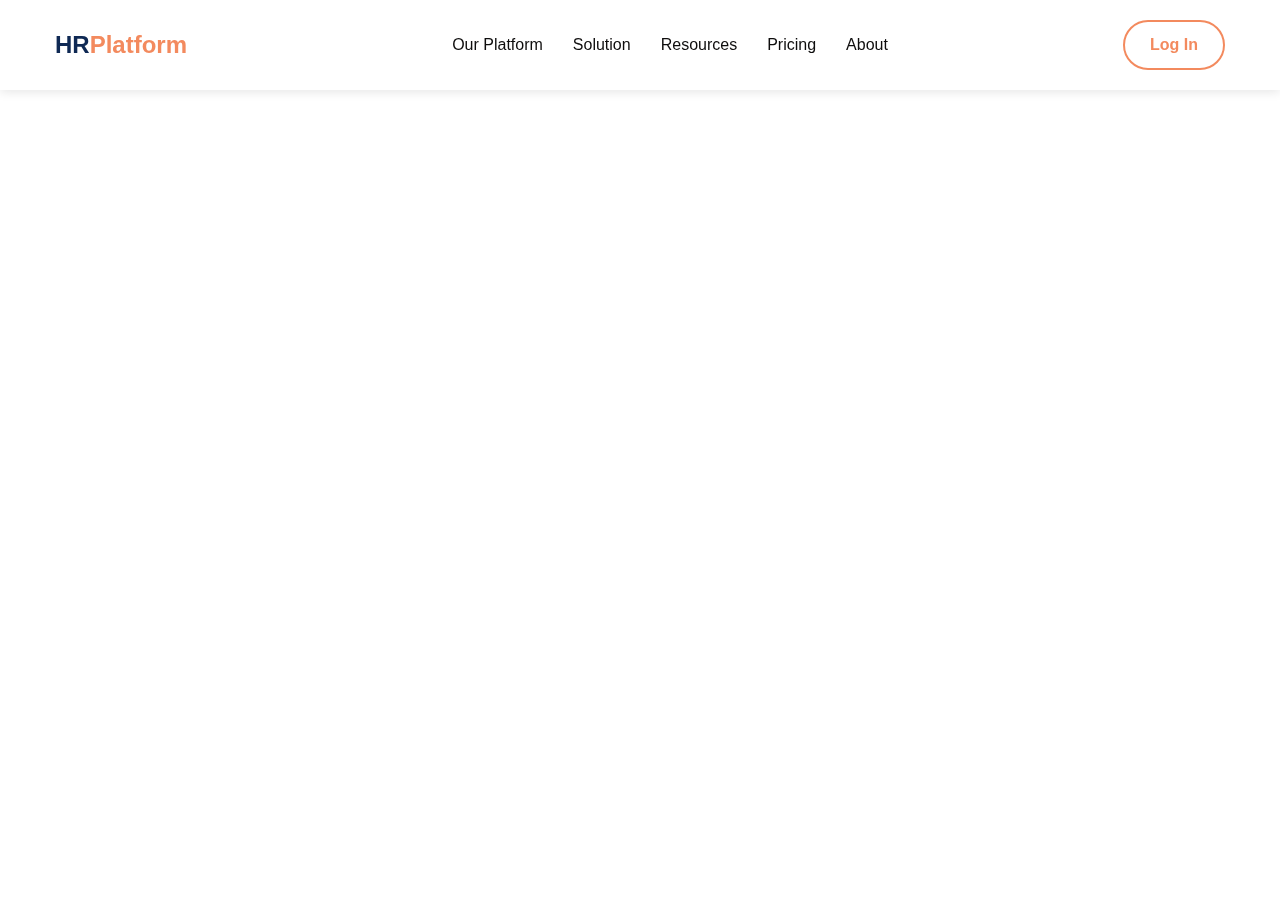
<file: about.html>
<!DOCTYPE html>
<html lang="en">
<head>
    <meta charset="UTF-8">
    <meta name="viewport" content="width=device-width, initial-scale=1.0">
    <title>[Page Title] | HR Platform</title>
    <link rel="stylesheet" href="styles.css">
</head>
<body>
    <!-- Header (same across all pages) -->
    <header>
        <div class="container">
            <div class="header-content">
                <a href="index.html" class="logo-link">
                    <div class="logo">HR<span>Platform</span></div>
                </a>
                <nav>
                    <ul>
                        <li><a href="platform.html">Our Platform</a></li>
                        <li><a href="solution.html">Solution</a></li>
                        <li><a href="resources.html">Resources</a></li>
                        <li><a href="pricing.html">Pricing</a></li>
                        <li><a href="about.html">About</a></li>
                    </ul>
                </nav>
                <div>
                    <a href="#" class="btn btn-secondary" onclick="openModal('login-modal')">Log In</a>
                </div>
            </div>
        </div>
    </header>

    <!-- Main Content (different for each page) -->
    <section class="page-banner">
        <div class="container">
            <h1>[Page Title]</h1>
            <p>[Brief description of this page]</p>
        </div>
    </section>

    <section class="page-content">
        <div class="container">
            <!-- Unique content for each page goes here -->
        </div>
    </section>

    <!-- Footer (same across all pages) -->
    <!-- Copy your footer code from index.html -->

    <!-- Modals (same across all pages) -->
    <!-- Copy your modal code from index.html -->

    <!-- Include JavaScript -->
    <script src="script.js"></script>
</body>
</html>
</file>
<file: styles.css>
@import url('https://fonts.googleapis.com/css2?family=Roboto+Slab:wght@300;400;500;600;700&display=swap');

:root {
    --primary-color: #0F2954;    /* Navy Blue */
    --secondary-color: #F38A5E;  /* Coral/Orange */
    --accent-color: #B2B8B2;     /* Light Gray */
    --primary-color: #0F2954;        /* Navy Blue */
    --light-color: #f8f9fa;      /* Off-White */
    --text-color: #0e0d0d;       
}

* {
    margin: 0;
    padding: 0;
    box-sizing: border-box;
    font-family: 'Segoe UI', Tahoma, Geneva, Verdana, sans-serif;
}

body {
    color: var(--text-color);
    line-height: 1.6;
}

a {
    text-decoration: none;
    color: var(--primary-color);
}

.container {
    max-width: 1200px;
    margin: 0 auto;
    padding: 0 15px;
}

/* Header */
header {
    background-color: white;
    box-shadow: 0 2px 10px rgba(0, 0, 0, 0.1);
    position: fixed;
    width: 100%;
    z-index: 100;
}

.header-content {
    display: flex;
    justify-content: space-between;
    align-items: center;
    padding: 20px 0;
}

.logo {
    font-size: 24px;
    font-weight: bold;
    color: var(--primary-color);
}

.logo span {
    color: var(--secondary-color);
}
.logo-link {
    text-decoration: none;
    display: inline-block;
}

.logo-link:hover .logo {
    transform: scale(1.05);
}

.logo {
    transition: transform 0.3s ease;
}

nav ul {
    display: flex;
    list-style: none;
}

nav ul li {
    margin-left: 30px;
}

nav ul li a {
    color: var(--text-color);
    font-weight: 500;
    transition: color 0.3s;
}

nav ul li a:hover {
    color: var(--secondary-color);
}

.btn {
    display: inline-block;
    padding: 10px 25px;
    border-radius: 25px;
    font-weight: 600;
    text-align: center;
    cursor: pointer;
    transition: all 0.3s;
}

.btn-primary {
    background-color: var(--primary-color);
    color: white;
}

.btn-primary:hover {
    background-color: var(--primary-color);
    transform: translateY(-2px);
}

.btn-secondary {
    background-color: white;
    color: var(--secondary-color);
    border: 2px solid var(--secondary-color);
}

.btn-secondary:hover {
    background-color: var(--secondary-color);
    color: white;
    transform: translateY(-2px);
}

/* Hero Section */
.hero {
    padding: 150px 0 100px;
    background: linear-gradient(135deg, #f8f9fa 0%, var(--accent-color) 100%);
}

.hero-content {
    display: flex;
    align-items: center;
    justify-content: space-between;
}

.hero-text {
    flex: 1;
    padding-right: 50px;
}

.hero-text h1 {
    font-family: 'Roboto Slab', serif;
    font-size: 48px;
    color: var(--primary-color);
    margin-bottom: 20px;
    line-height: 1.2;
}

.hero-text p {
    font-size: 24px; /* Increased from 18px to 24px */
    margin-bottom: 30px;
    line-height: 1.5; /* Added for better readability with larger text */
    max-width: 600px; /* Added to maintain reasonable line length */
}

.hero-buttons .btn {
    margin-right: 15px;
}

.hero-image {
    flex: 1;
}

.hero-image img {
    max-width: 100%;
    border-radius: 10px;
    box-shadow: 0 10px 30px rgba(0, 0, 0, 0.1);
}

/* Responsive adjustments */
@media (max-width: 768px) {
    .hero-content {
        flex-direction: column;
    }
    
    .hero-text {
        padding-right: 0;
        margin-bottom: 40px;
        text-align: center;
    }
    
    .hero-text h1 {
        font-family: 'Roboto Slab', serif;
        font-size: 36px;
    }
    .hero-text p {
        font-size: 22px; /* Slightly smaller on mobile but still larger than original */
        max-width: 100%; /* Full width on mobile */
    }
}

/* Main features section with white background */
.features {
    background-color: white;
    padding: 100px 0 40px 0; /* Reduced bottom padding */
}

h1, h2, h3, h4, h5, h6,
.section-header h2,
.feature-card h3 {
    font-family: 'Roboto Slab', serif;
}
/* Section header styling */
.section-header {
    text-align: center;
    margin-bottom: 50px;
}

.features .section-header h2 {
    font-size: 42px;
    color: var(--primary-color); 
    margin-bottom: 20px;
    font-weight: 600;
}

/* Increased subtitle size */
.features .section-header p {
    font-size: 26px; /* Increased from 22px to 26px */
    max-width: 900px; /* Increased from 800px to 900px for better wrapping */
    margin: 0 auto 15px; /* Increased bottom margin */
    line-height: 1.5;
    color: var(--text-color);
    font-weight: 400; /* Added slight weight for better readability */
}

/* Grey background container for feature grid only */
.features-grid-container {
    background-color: #B2B8B2; /* Grey background */
    padding: 50px 0;
    margin: 0; /* No top margin since we reduced section bottom padding */
    width: 100%;
}

/* Feature grid layout */
.features-grid {
    display: grid;
    grid-template-columns: repeat(3, 1fr);
    gap: 30px;
    max-width: 1200px;
    margin: 0 auto;
    padding: 0 15px;
}

/* Feature card styling - white cards */
.feature-card {
    background-color: white;
    border-radius: 10px;
    padding: 35px;
    box-shadow: 0 5px 15px rgba(0, 0, 0, 0.1);
    transition: transform 0.3s, box-shadow 0.3s;
    border-top: 3px solid var(--secondary-color);
    min-height: 320px;
    display: flex;
    flex-direction: column;
}

.feature-card:hover {
    transform: translateY(-5px);
    box-shadow: 0 10px 25px rgba(0, 0, 0, 0.15);
}

/* Feature icon styling */
.feature-icon {
    width: 70px;
    height: 70px;
    background-color: var(--secondary-color);
    border-radius: 50%;
    display: flex;
    align-items: center;
    justify-content: center;
    margin-bottom: 25px;
}

.feature-icon i {
    font-size: 28px;
    color: white;
}

/* Feature heading styling */
.feature-card h3 {
    font-size: 24px;
    margin-bottom: 18px;
    color: var(--primary-color);
    font-weight: 600;
}

/* Feature text styling */
.feature-card p {
    color: var(--text-color);
    font-size: 18px;
    line-height: 1.6;
    flex-grow: 1; /* Allow text to fill available space */
}

/* Responsive adjustments */
@media (max-width: 992px) {
    .features-grid {
        grid-template-columns: repeat(2, 1fr);
    }
    
    .feature-card {
        min-height: 340px;
    }
    
    .features .section-header h2 {
        font-size: 38px;
    }
    
    .features .section-header p {
        font-size: 24px; /* Adjusted for tablet */
    }
}

@media (max-width: 768px) {
    .feature-card h3 {
        font-size: 22px;
    }
    
    .feature-card p {
        font-size: 17px;
    }
    
    .features .section-header p {
        font-size: 22px; /* Adjusted for mobile but still larger than original */
    }
}

@media (max-width: 576px) {
    .features-grid {
        grid-template-columns: 1fr;
    }
    
    .features .section-header h2 {
        font-size: 32px;
    }
    
    .features .section-header p {
        font-size: 20px; /* Adjusted for small mobile */
    }
    
    .feature-card {
        min-height: auto;
    }
    
    .features-grid-container {
        padding: 30px 0;
    }
    
    .features {
        padding: 60px 0 30px 0;
    }
}
/* Banner Section */
.platform-banner {
    padding: 150px 0 80px;
    background: linear-gradient(135deg, #f8f9fa 0%, var(--accent-color) 100%);
    text-align: center;
}

.platform-banner h1 {
    font-size: 54px; /* Increased from 42px to 54px */
    color: var(--primary-color);
    margin-bottom: 25px; /* Increased from 20px */
    line-height: 1.2; /* Added for better readability with larger text */
    font-weight: 700; /* Added for better emphasis */
    max-width: 1000px; /* Added to ensure proper wrapping */
    margin-left: auto;
    margin-right: auto;
}

.platform-banner p {
    font-size: 24px; /* Increased from 20px */
    max-width: 800px;
    margin: 0 auto;
    color: var(--text-color);
    line-height: 1.6; /* Added for better readability */
}

.platform-banner {
    padding: 150px 0 80px;
    background: linear-gradient(135deg, rgba(243, 138, 94, 0.1) 0%, rgba(243, 138, 94, 0.2) 100%), #f8f9fa;
    text-align: center;
    position: relative;
    overflow: hidden;
}

.platform-banner::before {
    content: '';
    position: absolute;
    top: 0;
    right: 0;
    bottom: 0;
    left: 0;
    background: repeating-linear-gradient(
        45deg,
        transparent,
        transparent 20px,
        rgba(243, 138, 94, 0.15) 20px,
        rgba(243, 138, 94, 0.15) 22px
    );
    z-index: 1;
}

.platform-banner .container {
    position: relative;
    z-index: 2;
}

/* Platform Content */
.platform-content {
    padding: 80px 0;
    background-color: white;
}

/* Platform Features */
.platform-features {
    margin-bottom: 80px;
}

/* Platform Categories */
.platform-categories {
    display: grid;
    grid-template-columns: repeat(2, 1fr);
    gap: 40px;
    margin-top: 60px;
}

.category-card {
    padding: 30px;
    border-radius: 10px;
    box-shadow: 0 5px 15px rgba(0, 0, 0, 0.05);
    background-color: white;
    border-left: 4px solid var(--secondary-color);
    transition: transform 0.3s ease;
}

.category-card:hover {
    transform: translateY(-5px);
}

.category-card h3 {
    color: var(--primary-color);
    font-size: 22px;
    margin-bottom: 15px;
}

.category-card p {
    margin-bottom: 20px;
}

/* Platform Overview */
.platform-overview {
    display: flex;
    align-items: center;
    gap: 60px;
    margin-bottom: 80px;
}

.overview-content {
    flex: 1;
}

.overview-content h2 {
    color: var(--primary-color);
    font-size: 36px; /* Increased from 32px */
    margin-bottom: 20px;
    font-weight: 600; /* Added for better emphasis */
}

.overview-content p {
    margin-bottom: 20px;
    font-size: 20px; /* Increased from 18px */
    line-height: 1.6; /* Added for better readability */
}

.overview-image {
    flex: 1;
}

.overview-image img {
    max-width: 100%;
    border-radius: 10px;
    box-shadow: 0 10px 30px rgba(0, 0, 0, 0.1);
}

/* Call to Action */
.platform-cta {
    background-color: var(--accent-color);
    padding: 60px;
    border-radius: 10px;
    text-align: center;
    margin-top: 60px;
}

.platform-cta h2 {
    color: var(--primary-color);
    font-size: 36px; /* Increased from 32px */
    margin-bottom: 15px;
    font-weight: 600; /* Added for better emphasis */
}

.platform-cta p {
    margin-bottom: 30px;
    font-size: 20px; /* Increased from 18px */
    max-width: 800px;
    margin-left: auto;
    margin-right: auto;
    line-height: 1.6; /* Added for better readability */
}

/* Platform Introduction Section */
.platform-intro {
    padding: 80px 0;
    background-color: #f5f9e8; 
    text-align: center;
    position: relative;
    overflow: hidden;
}
/* Apply Roboto Slab to all headings in the platform page */
h1, h2, h3, h4, h5, h6 {
    font-family: 'Roboto Slab', serif;
}
.intro-content {
    max-width: 900px; /* Increased from 800px */
    margin: 0 auto;
}

.platform-intro h2 {
    font-size: 54px; /* Increased from 42px to 54px */
    color: var(--primary-color);
    margin-bottom: 25px;
    line-height: 1.2; /* Adjusted for better readability with larger text */
    max-width: 1000px; /* Increased from 950px */
    margin-left: auto;
    margin-right: auto;
    font-weight: 700; /* Added for better emphasis */
}

.platform-intro p {
    font-size: 28px; /* Increased from 24px */
    line-height: 1.6;
    color: var(--text-color);
    max-width: 900px;
    margin: 0 auto;
}

/* Basic bubble styling */
.bubble {
    position: absolute;
    border-radius: 50%;
    background-color: rgba(243, 138, 94, 0.15); /* Transparent coral orange */
    pointer-events: none; /* Makes bubbles non-interactive */
}

/* Large bubble top right */
.bubble-1 {
    width: 300px;
    height: 300px;
    top: -100px;
    right: 10%;
}

/* Medium bubble bottom left */
.bubble-2 {
    width: 200px;
    height: 200px;
    bottom: -70px;
    left: 15%;
}

/* Small bubble middle right */
.bubble-3 {
    width: 120px;
    height: 120px;
    top: 40%;
    right: 5%;
}

/* Extra small bubble top left */
.bubble-4 {
    width: 90px;
    height: 90px;
    top: 20%;
    left: 10%;
}

/* Make sure content stays above bubbles */
.platform-intro .container {
    position: relative;
    z-index: 2;
}

/* Responsive adjustments */
@media (max-width: 992px) {
    .platform-categories {
        grid-template-columns: 1fr;
    }
    
    .platform-overview {
        flex-direction: column;
        gap: 40px;
    }
    
    .overview-content, .overview-image {
        width: 100%;
    }
    
    .platform-banner h1 {
        font-size: 48px; /* Responsive adjustment */
    }
    
    .platform-intro h2 {
        font-size: 48px; /* Responsive adjustment */
    }
}

@media (max-width: 768px) {
    .platform-banner h1 {
        font-size: 42px; /* Responsive adjustment */
    }
    
    .platform-banner p {
        font-size: 22px; /* Responsive adjustment */
    }
    
    .platform-intro h2 {
        font-size: 42px; /* Responsive adjustment */
    }
    
    .platform-intro p {
        font-size: 24px; /* Responsive adjustment */
    }
    
    .platform-cta {
        padding: 40px 20px;
    }
}

@media (max-width: 576px) {
    .platform-banner h1 {
        font-size: 36px; /* Responsive adjustment for smallest screens */
    }
    
    .platform-banner p {
        font-size: 20px; /* Responsive adjustment */
    }
    
    .platform-intro h2 {
        font-size: 36px; /* Responsive adjustment for smallest screens */
    }
    
    .platform-intro p {
        font-size: 22px; /* Responsive adjustment */
    }
}
/* HR Analytics and Performance Tracker Section */
.analytics-section {
    padding: 90px 0;
    background-color: var(--light-color, #f8f9fa);
    position: relative;
    overflow: hidden;
}

/* Add a subtle pattern background */
.analytics-section::before {
    content: '';
    position: absolute;
    top: 0;
    right: 0;
    bottom: 0;
    left: 0;
    background: linear-gradient(135deg, rgba(15, 41, 84, 0.03) 0%, rgba(243, 138, 94, 0.05) 100%);
    z-index: 1;
}

.analytics-wrapper {
    display: flex;
    align-items: center;
    gap: 60px;
    flex-direction: row-reverse; /* Image on left, content on right */
}

.analytics-image {
    flex: 1;
    position: relative;
    max-width: 600px;
}

.analytics-image img {
    width: 100%;
    height: auto;
}

.analytics-content {
    flex: 1;
    padding-left: 20px;
    position: relative;
    z-index: 2;
}

.analytics-content h2 {
    color: var(--primary-color, #0f2954);
    font-size: 42px;
    margin-bottom: 22px;
    line-height: 1.2;
    font-weight: 700;
    position: relative;
    padding-bottom: 15px;
}

.analytics-text p {
    font-size: 18px;
    line-height: 1.5;
    margin-bottom: 18px;
    color: var(--text-color, #333333);
    font-weight: normal;
}

.analytics-text p:first-of-type {
    font-size: 22px;
    font-weight: 500;
    color: #000000;
}
.analytics-text p:first-of-type,
.analytics-section p:first-of-type {
    font-weight: normal !important;
}
/* Features list styling */
.analytics-features {
    list-style: none;
    margin: 22px 0;
    padding: 0;
}

.analytics-features li {
    position: relative;
    padding-left: 30px;
    margin-bottom: 16px;
    font-size: 18px;
    line-height: 1.4;
    font-weight: normal;
}

/* Feature dot styling */
.feature-dot {
    position: absolute;
    left: 0;
    top: 6px;
    width: 12px;
    height: 12px;
    background-color: var(--secondary-color, #f38a5e);
    border-radius: 50%;
    display: inline-block;
}

.container {
    max-width: 1200px;
    margin: 0 auto;
    padding: 0 15px;
}

/* Responsive adjustments */
@media (max-width: 992px) {
    .analytics-wrapper {
        flex-direction: column;
        gap: 35px;
    }
    
    .analytics-image, 
    .analytics-content {
        max-width: 100%;
    }
    
    .analytics-content {
        padding-left: 0;
    }
    
    .analytics-content h2 {
        font-size: 38px;
        text-align: center;
    }
    
    .analytics-content h2::after {
        left: 50%;
        transform: translateX(-50%);
    }
}

@media (max-width: 768px) {
    .analytics-section {
        padding: 60px 0;
    }
    
    .analytics-content h2 {
        font-size: 34px;
    }
    
    .analytics-text p:first-of-type {
        font-size: 20px;
    }
    
    .analytics-text p,
    .analytics-features li {
        font-size: 17px;
    }
}

@media (max-width: 576px) {
    .analytics-content h2 {
        font-size: 30px;
    }
    
    .analytics-text p:first-of-type {
        font-size: 19px;
    }
    
    .analytics-features li {
        font-size: 16px;
    }
}

/* Recruiting Section Styles */
.recruiting-section {
    padding: 90px 0;
    background-color: #f8f9fa; /* Light background */
    position: relative;
    overflow: hidden;
}

/* Add a subtle pattern background */
.recruiting-section::before {
    content: '';
    position: absolute;
    top: 0;
    right: 0;
    bottom: 0;
    left: 0;
    background: linear-gradient(135deg, rgba(243, 138, 94, 0.03) 0%, rgba(15, 41, 84, 0.05) 100%);
    z-index: 1;
}

.recruiting-section .container {
    position: relative;
    z-index: 2;
}

.recruiting-wrapper {
    display: flex;
    align-items: center;
    gap: 60px;
}

.recruiting-image {
    flex: 1;
    position: relative;
    max-width: 600px;
}

.recruiting-image img {
    width: 100%;
    height: auto;
    border-radius: 10px;
    border: 5px solid white;
    box-shadow: 0 10px 20px rgba(0, 0, 0, 0.1);
}

.recruiting-content {
    flex: 1;
    padding-right: 20px;
}

.recruiting-content h2 {
    color: var(--primary-color); 
    font-size: 42px;
    margin-bottom: 22px;
    line-height: 1.2;
    font-weight: 700;
    position: relative;
    padding-bottom: 15px;
}

.recruiting-text p {
    font-size: 28px; /* Significantly increased font size */
    line-height: 1.5;
    margin-bottom: 0;
    color: #0e0d0d; /* Black subtitle */
    font-weight: normal;
}

/* Responsive adjustments */
@media (max-width: 992px) {
    .recruiting-wrapper {
        flex-direction: column;
        gap: 35px;
    }
    
    .recruiting-image,
    .recruiting-content {
        max-width: 100%;
    }
    
    .recruiting-content {
        padding-right: 0;
    }
    
    .recruiting-content h2 {
        font-size: 38px;
        text-align: center;
    }
    
    .recruiting-content h2::after {
        left: 50%;
        transform: translateX(-50%);
    }
}

@media (max-width: 768px) {
    .recruiting-section {
        padding: 60px 0;
    }
    
    .recruiting-content h2 {
        font-size: 34px;
    }
    
    .recruiting-text p:first-of-type {
        font-size: 26px; /* Significantly increased from 18px to 26px */
    }
    
}

@media (max-width: 576px) {
    .recruiting-content h2 {
        font-size: 30px;
    }
    
    .recruiting-text p:first-of-type {
        font-size: 24px; /* Significantly increased from 17px to 24px */
    }
    
    .recruiting-image::before,
    .recruiting-image::after {
        display: none;
    }
}
/* Added styles for the new Happy Teams section */
        .happy-teams-section {
            padding: 80px 0;
            background-color: #f5f5f7; /* Light grey background */
        }
        
        .happy-teams-wrapper {
            display: flex;
            align-items: center;
            gap: 60px;
        }
        
        .happy-teams-content {
            flex: 1;
        }
        
        .happy-teams-image {
            flex: 1;
        }
        
        .happy-teams-content h2 {
            color:#0F2954; /* Navy blue for the title */
            font-size: 2.5rem;
            margin-bottom: 15px;
            font-weight: 700;
        }
        
        .happy-teams-content .subtitle {
            color: #0e0d0d;
            font-size: 1.1rem;
            line-height: 1.6;
            margin-bottom: 25px;
        }
        
        .happy-teams-image img {
            width: 100%;
            border-radius: 10px;
            box-shadow: 0 10px 30px rgba(0,0,0,0.1);
        }
    /* Video Section Styles */
.video-section {
    padding: 90px 0;
    background-color: #fff;
    position: relative;
    overflow: hidden;
}

.video-wrapper {
    display: flex;
    flex-direction: column;
    align-items: center;
    text-align: center;
    max-width: 1000px;
    margin: 0 auto;
}

.video-section h2 {
    color: var(--primary-color);
    font-size: 42px;
    margin-bottom: 20px;
    line-height: 1.2;
    font-weight: 700;
}

.video-description {
    font-size: 24px;
    line-height: 1.5;
    margin-bottom: 40px;
    color: #0e0d0d;
    max-width: 800px;
}

.video-container {
    width: 100%;
    position: relative;
    border-radius: 10px;
    overflow: hidden;
    box-shadow: 0 15px 30px rgba(0, 0, 0, 0.15);
}

/* For direct video tag */
.video-container video {
    width: 100%;
    display: block;
    border-radius: 10px;
}

/* For iframe embeds (YouTube, Vimeo, etc.) */
.video-container iframe {
    width: 100%;
    height: 0;
    padding-bottom: 56.25%; /* 16:9 aspect ratio */
    position: relative;
    display: block;
    border-radius: 10px;
}

/* Responsive styles */
@media (max-width: 992px) {
    .video-section h2 {
        font-size: 38px;
    }
    
    .video-description {
        font-size: 22px;
    }
}

@media (max-width: 768px) {
    .video-section {
        padding: 60px 0;
    }
    
    .video-section h2 {
        font-size: 34px;
    }
    
    .video-description {
        font-size: 20px;
        margin-bottom: 30px;
    }
}

@media (max-width: 576px) {
    .video-section h2 {
        font-size: 30px;
    }
    
    .video-description {
        font-size: 18px;
    }
}

/* How It Works Section */
.how-it-works {
    padding: 100px 0;
    background: linear-gradient(135deg, var(--accent-color) 0%, var(--secondary-color) 100%);
}

.steps {
    display: flex;
    justify-content: space-between;
    margin-top: 50px;
}

.step {
    flex: 1;
    text-align: center;
    padding: 0 20px;
    position: relative;
}

.step-number {
    width: 50px;
    height: 50px;
    background-color: var(--secondary-color);
    color: white;
    border-radius: 50%;
    display: flex;
    align-items: center;
    justify-content: center;
    font-size: 20px;
    font-weight: bold;
    margin: 0 auto 20px;
    border: 3px solid var(--primary-color); /* Added navy blue border */
}
.step-icon {
    font-size: 38px; /* Increased size for better visibility */
    margin: 15px auto 20px; /* Adjusted margins to space between heading and paragraph */
    text-align: center;
    display: block;
}
.step p {
    color: var(--text-color);
    font-size: 18px; /* Increased from default size */
}
/* Increased size for steps in "How Our Platform Works" section */
.step h3 {
    font-size: 28px; /* Increased from default */
    margin-bottom: 15px;
    color: var(--primary-color);
    font-weight: 600;
}

.step p {
    font-size: 18px; /* Increased from default */
    line-height: 1.6;
    max-width: 300px;
    margin: 0 auto;
}

.step-icon {
    font-size: 48px; /* Increased icon size */
    margin: 15px auto 20px;
}

.step-number {
    width: 60px; /* Larger circle */
    height: 60px;
    font-size: 24px; /* Larger number */
    font-weight: bold;
}
/* Further increased size for step paragraphs */
.step p {
    font-size: 20px; /* Increased from 18px */
    line-height: 1.6;
    max-width: 320px; /* Slightly wider to accommodate larger text */
    margin: 0 auto;
    color: var(--text-color);
}

/* Add some more padding to the steps to accommodate larger text */
.steps {
    gap: 30px; /* Ensure adequate spacing between steps */
}

.step {
    padding: 0 15px; /* Add some horizontal padding */
}

/* Adjust for mobile screens */
@media (max-width: 768px) {
    .step p {
        max-width: 90%; /* Wider on mobile */
        font-size: 18px; /* Slightly smaller on mobile for better readability */
    }
}
.how-it-works .section-header h2 {
    font-size: 42px; /* Increased from default */
    margin-bottom: 20px;
    color: var(--primary-color);
}

.how-it-works .section-header p {
    font-size: 24px; /* Increased from default */
    max-width: 800px;
    margin: 0 auto 30px;
    line-height: 1.5;
}

/* Case Study Section */
.case-study {
    padding: 80px 0;
    background-color: #f8f9fa; /* Light background */
}

.case-study-wrapper {
    display: flex;
    align-items: center;
    gap: 60px;
}

.case-study-content {
    flex: 1;
}

.case-study-content blockquote {
    font-size: 28px;
    line-height: 1.4;
    color: var(--primary-color); /* Navy blue for the quote */
    font-style: italic;
    margin-bottom: 30px;
    position: relative;
    padding-left: 20px;
    border-left: 4px solid var(--secondary-color); /* Coral orange border */
}

.case-study-author h3 {
    font-size: 16px;
    font-weight: 600;
    color: var(--text-color);
    margin-bottom: 30px;
}

.case-study-cta {
    margin-top: 30px;
}

.case-study-cta .btn-primary {
    background-color: var(--secondary-color); /* Coral orange button */
    border-color: var(--secondary-color);
    color: white;
}

.case-study-cta .btn-primary:hover {
    background-color: var(--primary-color); /* Navy blue on hover */
    border-color: var(--primary-color);
}

.case-study-image {
    flex: 1;
    position: relative;
    display: flex;
    justify-content: center;
}

.case-study-image img {
    width: 300px;
    height: 300px;
    border-radius: 50%;
    object-fit: cover;
    position: relative;
    z-index: 1;
    border: 5px solid white;
    box-shadow: 0 10px 30px rgba(0, 0, 0, 0.1);
}

.case-study-image::before {
    content: '';
    position: absolute;
    width: 350px;
    height: 350px;
    background-image: url('images/leaf-decoration.png');
    background-size: contain;
    background-repeat: no-repeat;
    background-position: center;
    z-index: 0;
}

/* Responsive adjustments */
@media (max-width: 992px) {
    .case-study-wrapper {
        flex-direction: column-reverse;
        gap: 40px;
    }
    
    .case-study-content {
        text-align: center;
    }
    
    .case-study-content blockquote {
        padding-left: 0;
        border-left: none;
        border-top: 4px solid var(--secondary-color);
        padding-top: 20px;
    }
}
/* Testimonials Section with White Background */
.testimonials {
    padding: 100px 0;
    background-color: white;
    position: relative;
}

/* MODIFIED: Reversed the header section layout */
.testimonials-header {
    display: flex;
    justify-content: space-between;
    align-items: flex-start;
    margin-bottom: 50px;
    position: relative;
    flex-direction: row-reverse; /* Reversed the order */
}

/* MODIFIED: Image moved to right side */
.testimonial-image {
    flex: 0 0 250px;
    margin-left: 40px; /* Changed from margin-right to margin-left */
    margin-right: 0; /* Reset previous margin */
}

.testimonial-image img {
    width: 100%;
    height: auto;
}

/* MODIFIED: Header and subtitle text moved to the left */
.testimonials .section-header {
    flex: 1;
    text-align: left;
    margin-right: auto; /* Changed from margin-left to margin-right */
    margin-left: 0; /* Reset previous margin */
    background-color: transparent;
    padding: 0;
    max-width: 800px;
}

/* ENHANCED: Heading style with increased size */
.testimonials .section-header h2 {
    color: var(--primary-color);
    font-size: 48px; /* Increased from 42px */
    margin-bottom: 20px;
    font-weight: 700; /* Made slightly bolder */
    line-height: 1.2;
}

/* ENHANCED: Subtitle style with increased size */
.testimonials .section-header p {
    font-size: 28px; /* Increased from 22px */
    line-height: 1.4;
    color: var(--text-color);
    font-weight: 400;
    max-width: 800px;
}

/* Testimonial grid */
.testimonial-grid {
    display: grid;
    grid-template-columns: repeat(2, 1fr);
    gap: 30px;
    width: 100%;
}

/* Testimonial card style */
.testimonial-card {
    background-color: var(--secondary-color);
    border-radius: 10px;
    padding: 40px;
    box-shadow: 0 5px 15px rgba(0, 0, 0, 0.05);
    border-left: 3px solid var(--primary-color);
    min-height: 250px;
    display: flex;
    flex-direction: column;
    justify-content: space-between;
}

.testimonial-text {
    font-style: italic;
    margin-bottom: 25px;
    color: var(--primary-color);
    font-size: 18px;
    line-height: 1.6;
}

.testimonial-author {
    display: flex;
    align-items: center;
    margin-top: auto;
}

.author-avatar {
    width: 60px;
    height: 60px;
    border-radius: 50%;
    overflow: hidden;
    margin-right: 15px;
}

.author-info h4 {
    margin-bottom: 5px;
    color: var(--primary-color);
    font-size: 18px;
}

.author-info p {
    font-size: 16px;
    color: #0F2954;
}

/* Responsive adjustments */
@media (max-width: 992px) {
    .testimonial-grid {
        grid-template-columns: 1fr 1fr;
        gap: 20px;
    }
    
    .testimonial-card {
        padding: 30px;
        min-height: 200px;
    }
    
    .testimonial-text {
        font-size: 16px;
    }
    
    .testimonials .section-header h2 {
        font-size: 44px; /* Responsive size adjustment */
    }
    
    .testimonials .section-header p {
        font-size: 26px; /* Responsive size adjustment */
    }
}

@media (max-width: 768px) {
    .testimonials-header {
        flex-direction: column; /* Stack vertically on mobile */
        align-items: center;
    }
    
    .testimonial-image {
        margin-left: 0; /* Reset margin */
        margin-bottom: 30px; /* Add space below image */
        order: -1; /* Place image first in mobile view */
    }
    
    .testimonials .section-header {
        margin-right: 0; /* Reset margin */
        max-width: 100%;
        text-align: center;
    }
    
    .testimonials .section-header h2 {
        font-size: 40px; /* Responsive size adjustment */
    }
    
    .testimonials .section-header p {
        font-size: 24px; /* Responsive size adjustment */
    }
    
    .testimonial-grid {
        grid-template-columns: 1fr;
    }
}

@media (max-width: 576px) {
    .testimonials .section-header h2 {
        font-size: 36px; /* Responsive size adjustment */
    }
    
    .testimonials .section-header p {
        font-size: 22px; /* Responsive size adjustment */
    }
}

/* CTA Section */
/* Add this to your styles.css file */
.cta-split {
    display: flex;
    justify-content: space-between;
    align-items: center;
    max-width: 1000px;
    margin: 0 auto;
}

.cta-text {
    flex: 1;
    text-align: left;
    padding-right: 40px;
}

.cta-text h2 {
    font-size: 36px;
    margin-bottom: 20px;
}

.cta-text p {
    font-size: 22px;
    line-height: 1.5;
}

.cta-button {
    display: flex;
    justify-content: center;
    align-items: center;
}

.cta-button .btn-secondary {
    font-size: 20px;
    padding: 15px 30px;
    white-space: nowrap;
}
.cta {
    padding: 100px 0;
    background-color: var(--primary-color); /* Solid navy blue background */
    color: white;
}

/* Responsive adjustment */
@media (max-width: 768px) {
    .cta-split {
        flex-direction: column;
    }
    
    .cta-text {
        text-align: center;
        padding-right: 0;
        margin-bottom: 30px;
    }
}

/* Footer */
/* Change footer from blue to white */
footer {
    background-color: white; /* Changed from navy blue to white */
    color: var(--text-color); /* Changed from light gray to standard text color */
    padding: 60px 0 30px;
}

footer h3 {
    color: var(--primary-color); /* Navy blue headings */
    margin-bottom: 20px;
    font-size: 18px;
}

footer a {
    color: var(--text-color); /* Standard text color for links */
}

footer a:hover {
    color: var(--secondary-color); /* Coral/orange on hover */
}

.footer-bottom {
    text-align: center;
    padding-top: 30px;
    border-top: 1px solid #e0e0e0; /* Light gray border instead of dark */
}
/* Footer columns layout improvement */
.footer-content {
    display: grid;
    grid-template-columns: repeat(4, 1fr);
    gap: 60px; /* Increased gap between columns */
    margin-bottom: 40px;
    max-width: 1200px;
    margin: 0 auto 40px;
}

.footer-column {
    padding: 0 10px;
}

.footer-column:not(:last-child) {
    border-right: 1px solid #e0e0e0; /* Add separator line between columns */
}

/* Responsive adjustments */
@media (max-width: 992px) {
    .footer-content {
        grid-template-columns: repeat(2, 1fr);
        gap: 40px;
    }
    
    .footer-column:nth-child(2) {
        border-right: none;
    }
    
    .footer-column:nth-child(1),
    .footer-column:nth-child(2) {
        border-bottom: 1px solid #e0e0e0;
        padding-bottom: 30px;
    }
}

@media (max-width: 576px) {
    .footer-content {
        grid-template-columns: 1fr;
    }
    
    .footer-column {
        border-right: none !important;
        border-bottom: 1px solid #e0e0e0;
        padding-bottom: 20px;
        margin-bottom: 20px;
    }
    
    .footer-column:last-child {
        border-bottom: none;
    }
}
/* Footer layout with right section for logo and social media */
/* Add these styles to your styles.css file */

/* Footer right section with app buttons and social media */
.footer-right {
    min-width: 200px;
    display: flex;
    flex-direction: column;
    align-items: center;
}

/* Logo styling */
.footer-logo {
    margin-bottom: 20px;
}

.footer-logo .logo {
    font-size: 28px;
    font-weight: bold;
    color: var(--primary-color);
}

.footer-logo .logo span {
    color: var(--secondary-color);
}

/* App store buttons */
.app-buttons {
    display: flex;
    flex-direction: column;
    gap: 10px;
    margin-bottom: 20px;
}

.app-button img {
    width: 135px;
    height: auto;
    border-radius: 6px;
}

/* Social media section */
.social-media {
    display: flex;
    gap: 15px;
    flex-wrap: wrap;
    justify-content: center;
    margin-top: 10px;
}

.social-icon img {
    width: 30px;
    height: 30px;
    border-radius: 50%;
    transition: transform 0.3s;
}

.social-icon:hover img {
    transform: translateY(-3px);
}

/* Footer layout updates */
.footer-main {
    display: flex;
    justify-content: space-between;
    gap: 40px;
    margin-bottom: 40px;
}

.footer-content {
    display: grid;
    grid-template-columns: repeat(4, 1fr);
    gap: 30px;
}

/* Responsive adjustments */
@media (max-width: 992px) {
    .footer-main {
        flex-direction: column;
    }
    
    .footer-right {
        order: -1;
        margin-bottom: 30px;
    }
    
    .app-buttons {
        flex-direction: row;
    }
}

@media (max-width: 576px) {
    .app-buttons {
        flex-direction: column;
        align-items: center;
    }
}
@media (max-width: 768px) {
    .hero-content {
        flex-direction: column;
    }
    
    .hero-text {
        padding-right: 0;
        margin-bottom: 40px;
        text-align: center;
    }
    
    .hero-text h1 {
        font-size: 36px;
    }
    
    .features-grid, .testimonial-grid {
        grid-template-columns: 1fr;
    }
}

@media (max-width: 576px) {
    nav ul {
        display: none;
    }
    
    .footer-content {
        grid-template-columns: 1fr;
    }
}

/* User menu styling */
.user-menu {
    display: flex;
    align-items: center;
    gap: 15px;
}

.user-email {
    font-weight: 500;
    color: var(--primary-color);
}

/* Modal Styles */
.modal {
    display: none;
    position: fixed;
    z-index: 1000;
    left: 0;
    top: 0;
    width: 100%;
    height: 100%;
    background-color: rgba(0, 0, 0, 0.5);
    overflow: auto;
}

.modal-content {
    background-color: white;
    margin: 10% auto;
    padding: 30px;
    border-radius: 10px;
    box-shadow: 0 5px 20px rgba(0, 0, 0, 0.2);
    width: 80%;
    max-width: 500px;
    border-top: 4px solid var(--secondary-color);
}

.close {
    color: #aaa;
    float: right;
    font-size: 28px;
    font-weight: bold;
    cursor: pointer;
}

.close:hover {
    color: black;
}

.form-group {
    margin-bottom: 20px;
}

.form-group label {
    display: block;
    margin-bottom: 5px;
    font-weight: 500;
    color: var(--primary-color);
}

.form-group input {
    width: 100%;
    padding: 10px;
    border: 1px solid #ddd;
    border-radius: 5px;
    font-size: 16px;
}

.form-group input:focus {
    border-color: var(--secondary-color);
    outline: none;
    box-shadow: 0 0 0 2px rgba(243, 138, 94, 0.2);
}
 /* Additional styles for solution page */
        .solution-container {
            display: flex;
            align-items: center;
            gap: 2rem;
            padding: 3rem 0;
        }
        
        .solution-content {
            flex: 1;
        }
        
        .solution-image {
            flex: 1;
            text-align: center;
        }
        
        .solution-title {
            color: #0F2954; 
            font-size: 2.5rem;
            margin-bottom: 1rem;
        }
        
        .solution-subtitle {
            color: #0e0d0d;
            font-size: 1.25rem;
            margin-bottom: 1.5rem;
        }

        /* Added gradient coral orange background */
        .human-centric-section {
            background: linear-gradient(135deg, #FF7F50, #FFA07A);
            padding: 3rem 0;
            margin: 2rem 0;
            border-radius: 8px;
        }
        
        /* Adjust text colors for better contrast on the gradient */
        .human-centric-section .solution-title {
            color: #0F2954; 
        }
        
        .human-centric-section .solution-subtitle {
            color:  #0e0d0d;
            opacity: 0.9;
        }
</file>
